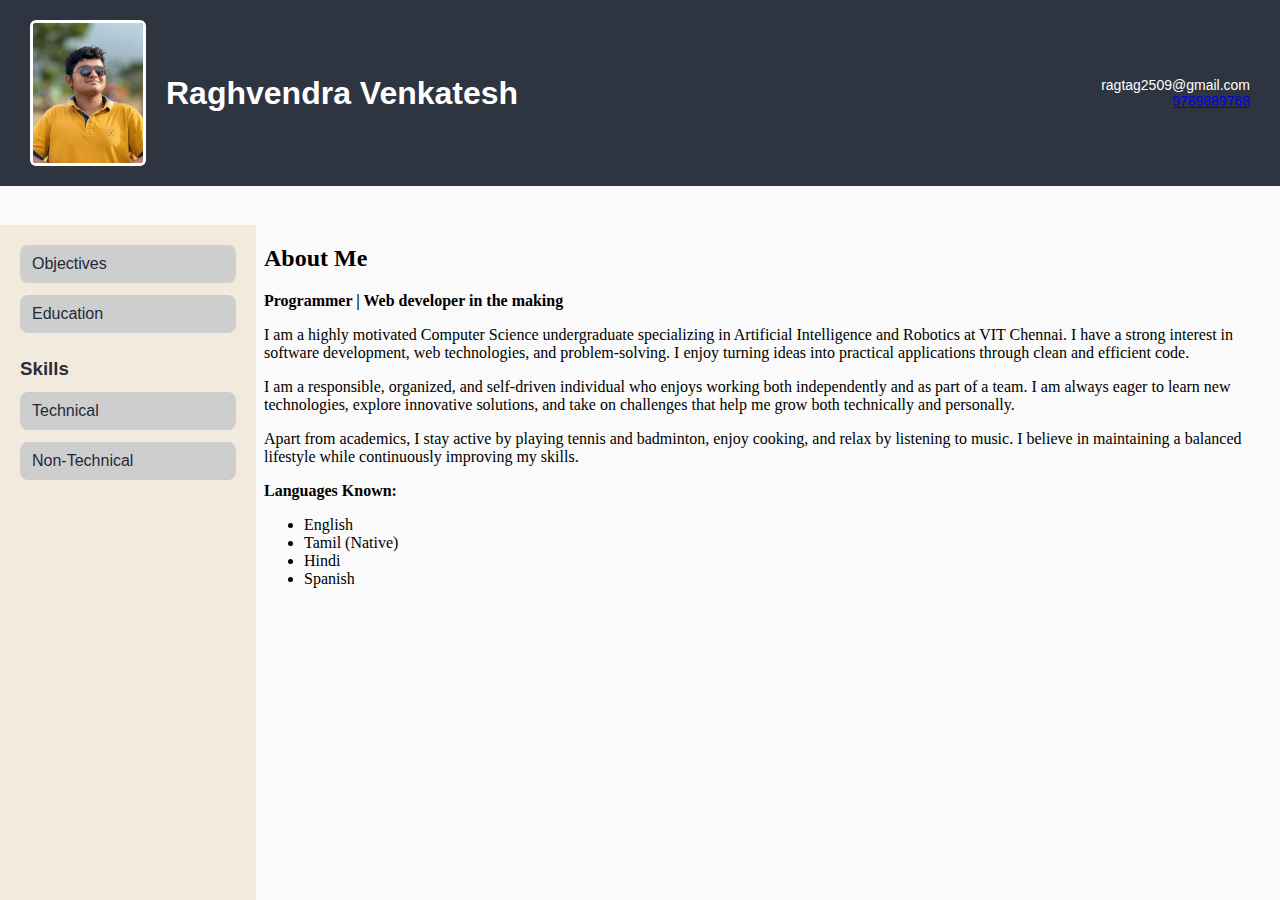
<file: index.html>
<!DOCTYPE html>
<html lang="en">
<head>
    <title>Raghvendra's Profile</title>
    <meta charset="UTF-8">
    <meta name="viewport" content="width=device-width, initial-scale=1.0">
    <link rel="stylesheet" href="style.css">
</head>
<frameset rows="25%,75%" frameborder="0">
    <frame src="header.html" name="header" title="Header"></frame>
    <frameset cols="20%,80%" frameborder="0">
        <frame src="menu.html" name="menu" title="Navigation Menu"></frame>
        <frame src="about.html" name="content" title="About me"></frame>
    </frameset>
</frameset>
</html>
</file>
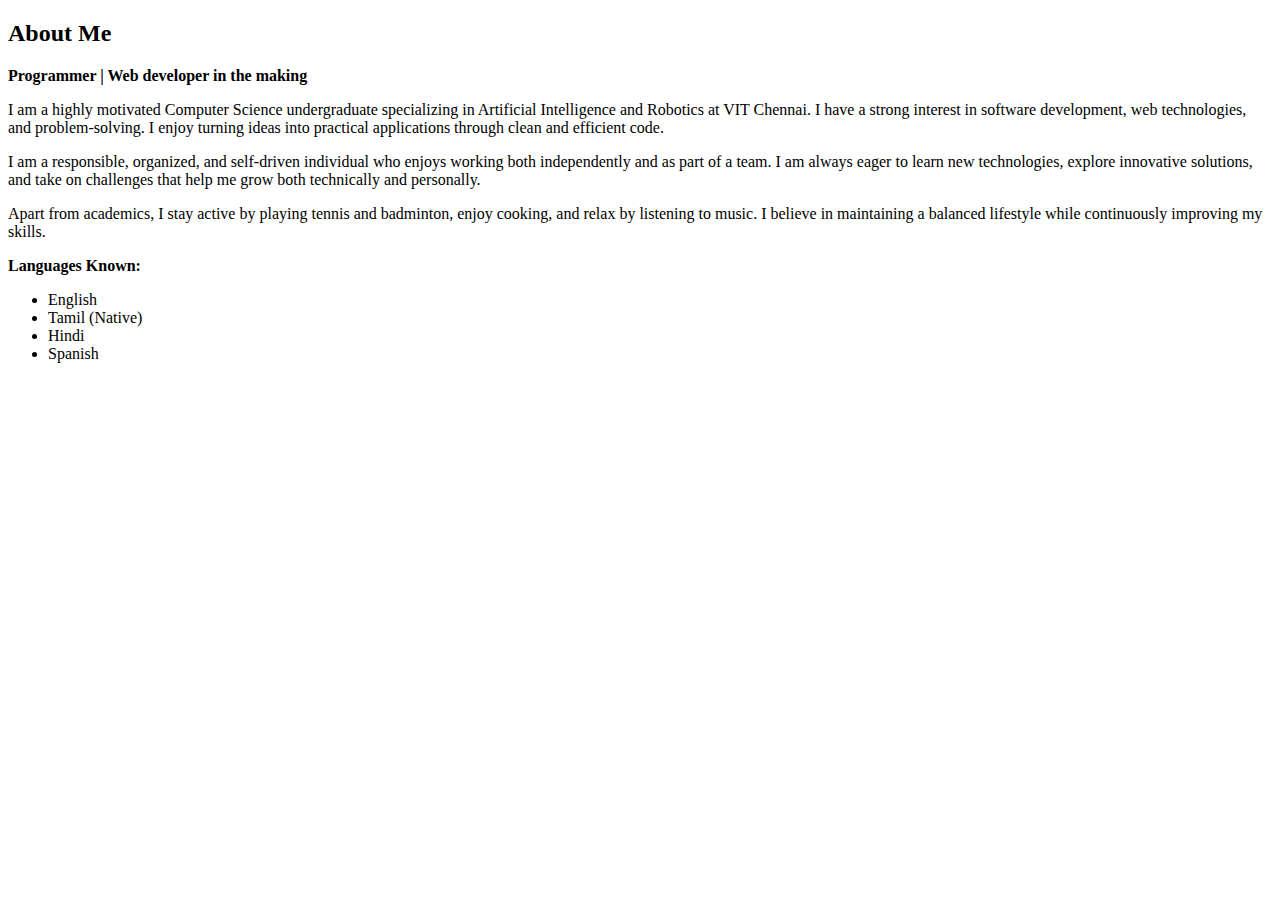
<file: about.html>
<!DOCTYPE html>
<html lang="en">
<head>
    <meta charset="UTF-8">
    <meta name="viewport" content="width=device-width, initial-scale=1.0">
    <title>About Me</title>
</head>
<body>
    <div id="static-info">
            <div class="about-right">
                <h2>About Me</h2>
                <p>
                    <strong>Programmer | Web developer in the making</strong>
                    <p>I am a highly motivated Computer Science undergraduate specializing in Artificial Intelligence and Robotics at VIT Chennai. I have a strong interest in software development, web technologies, and problem-solving. I enjoy turning ideas into practical applications through clean and efficient code.</p>
                    <p>I am a responsible, organized, and self-driven individual who enjoys working both independently and as part of a team. I am always eager to learn new technologies, explore innovative solutions, and take on challenges that help me grow both technically and personally.</p>
                    <p>Apart from academics, I stay active by playing tennis and badminton, enjoy cooking, and relax by listening to music. I believe in maintaining a balanced lifestyle while continuously improving my skills.</p>
                </p>
                <p><strong>Languages Known:</strong> <ul><li>English</li><li>Tamil (Native)</li><li>Hindi</li><li>Spanish</ul></p>
            </div>
</body>
</file>
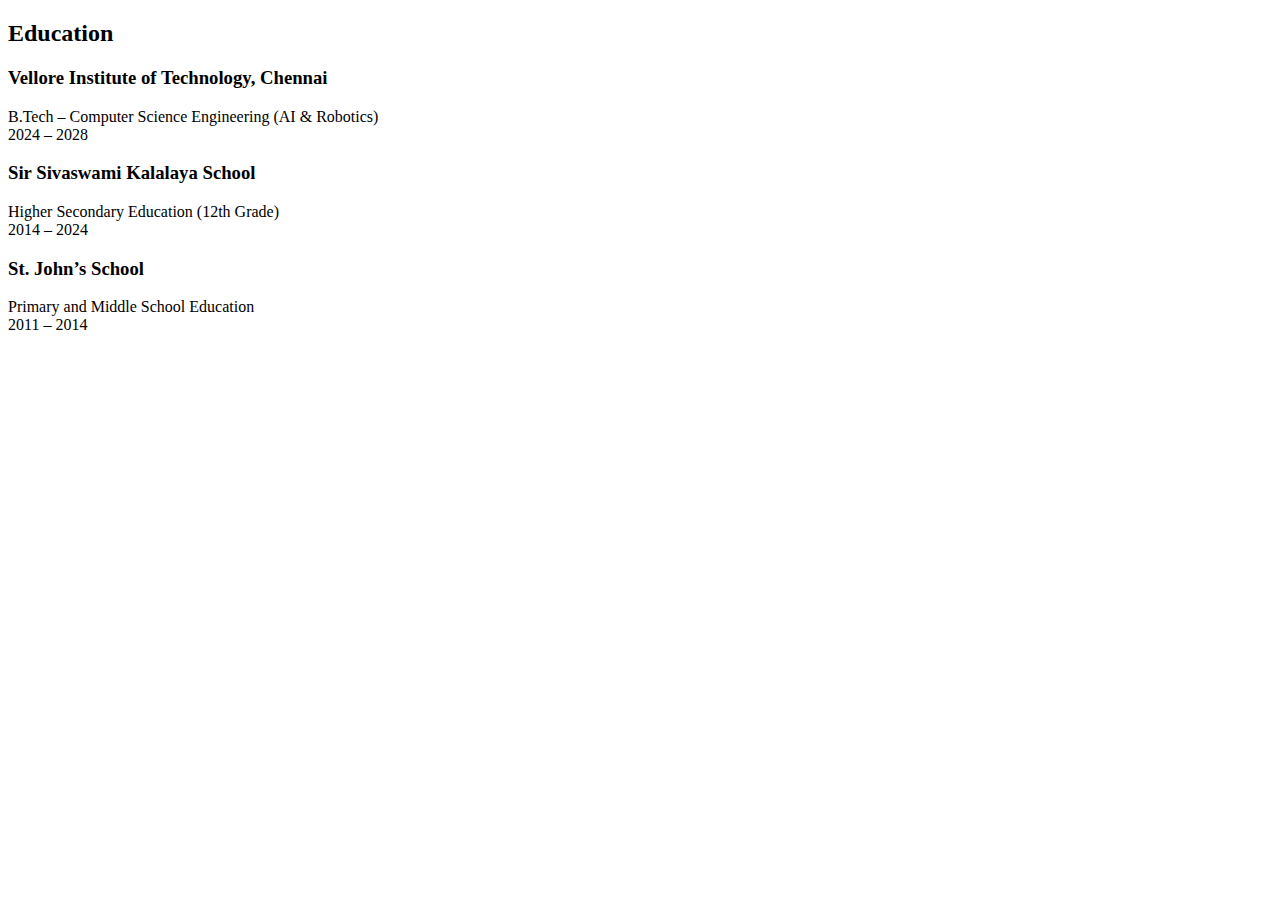
<file: education.html>
<!DOCTYPE html>
<html lang="en">
<head>
    <meta charset="UTF-8">
    <meta name="viewport" content="width=device-width, initial-scale=1.0">
    <title>Education</title>
</head>

<body>
<h2>Education</h2>

<h3>Vellore Institute of Technology, Chennai</h3>
<p>
B.Tech – Computer Science Engineering (AI & Robotics)<br>
2024 – 2028
</p>

<h3>Sir Sivaswami Kalalaya School</h3>
<p>
Higher Secondary Education (12th Grade)<br>
2014 – 2024
</p>

<h3>St. John’s School</h3>
<p>
Primary and Middle School Education<br>
2011 – 2014
</p>

</body>
</html>
</file>
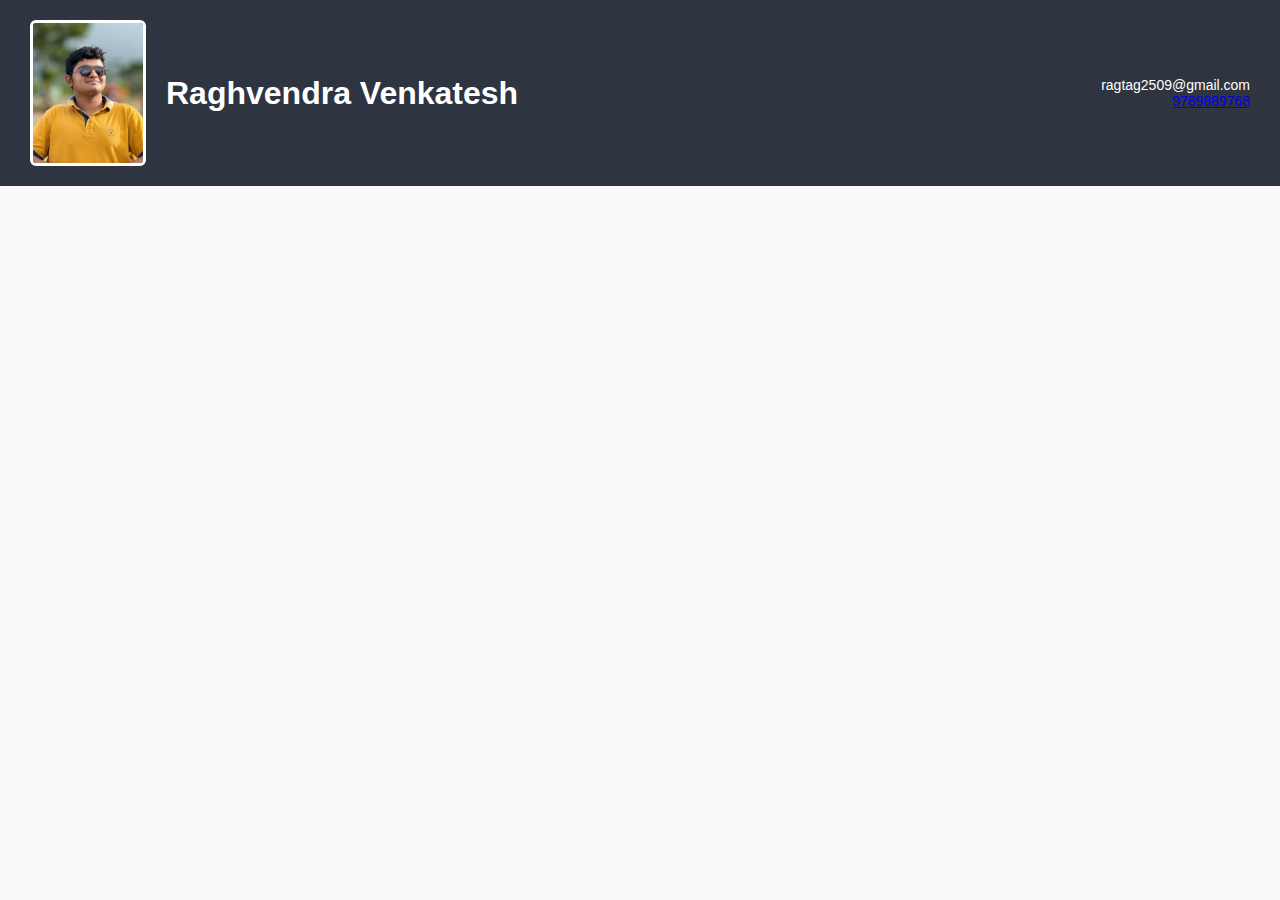
<file: header.html>
<!DOCTYPE html>
<html lang="en">
<head>
    <meta charset="UTF-8">
    <meta name="viewport" content="width=device-width, initial-scale=1.0">
    <link rel="stylesheet" href="style.css">
    <title>Header</title>   
</head>
<body>

<div class="header">
    <img src="./profile.jpg" class="profile-pic" alt="Raghvendra's Picture">
    <h1>Raghvendra Venkatesh</h1>
    <div class="contact-info">
        <email>ragtag2509@gmail.com</email>
        <div><a href="tel:9789889768">9789889768</a></div>
    </div>
</div>

</body>
</html>
</file>
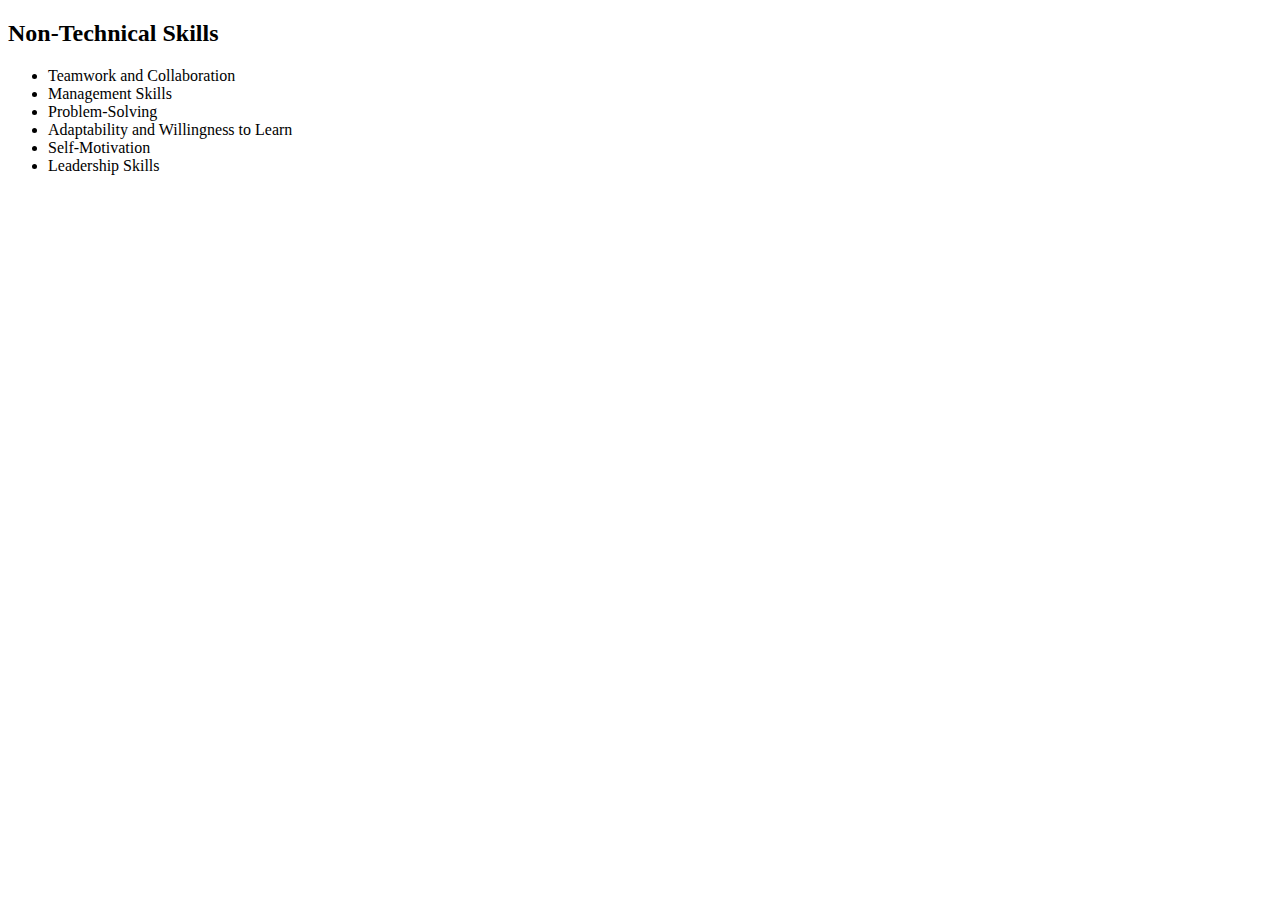
<file: nontech.html>
<!DOCTYPE html>
<html lang="en">
<head>
    <meta charset="UTF-8">
    <meta name="viewport" content="width=device-width, initial-scale=1.0">
    <title>Non-Technical Skills</title>
</head>

<body>
<h2>Non-Technical Skills</h2>
<ul>
    <li>Teamwork and Collaboration</li>
    <li>Management Skills</li>
    <li>Problem-Solving</li>
    <li>Adaptability and Willingness to Learn</li>
    <li>Self-Motivation</li>
    <li>Leadership Skills</li>
</ul>

</body>
</html>
</file>
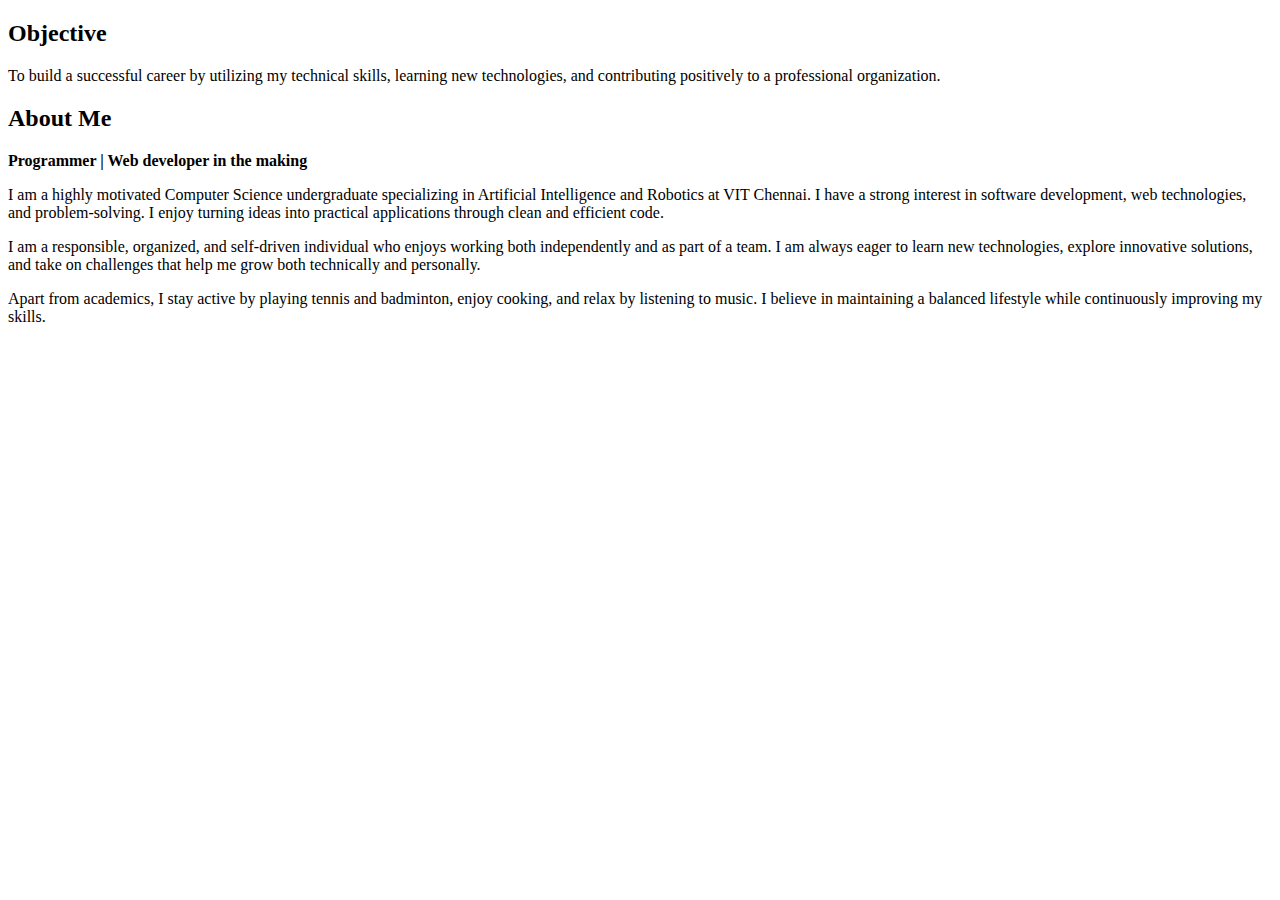
<file: objective.html>
<!DOCTYPE html>
<html lang="en">
<head>
    <meta charset="UTF-8">
    <meta name="viewport" content="width=device-width, initial-scale=1.0">
    <title>Objective</title>
</head>

<body>
<h2>Objective</h2>
<p>
To build a successful career by utilizing my technical skills, learning new technologies, and contributing positively to a professional organization.
</p>
<h2>About Me</h2>
                <p>
                    <strong>Programmer | Web developer in the making</strong>
                    <p>I am a highly motivated Computer Science undergraduate specializing in Artificial Intelligence and Robotics at VIT Chennai. I have a strong interest in software development, web technologies, and problem-solving. I enjoy turning ideas into practical applications through clean and efficient code.</p>
                    <p>I am a responsible, organized, and self-driven individual who enjoys working both independently and as part of a team. I am always eager to learn new technologies, explore innovative solutions, and take on challenges that help me grow both technically and personally.</p>
                    <p>Apart from academics, I stay active by playing tennis and badminton, enjoy cooking, and relax by listening to music. I believe in maintaining a balanced lifestyle while continuously improving my skills.</p>
                </p>
</body>
</html>
</file>
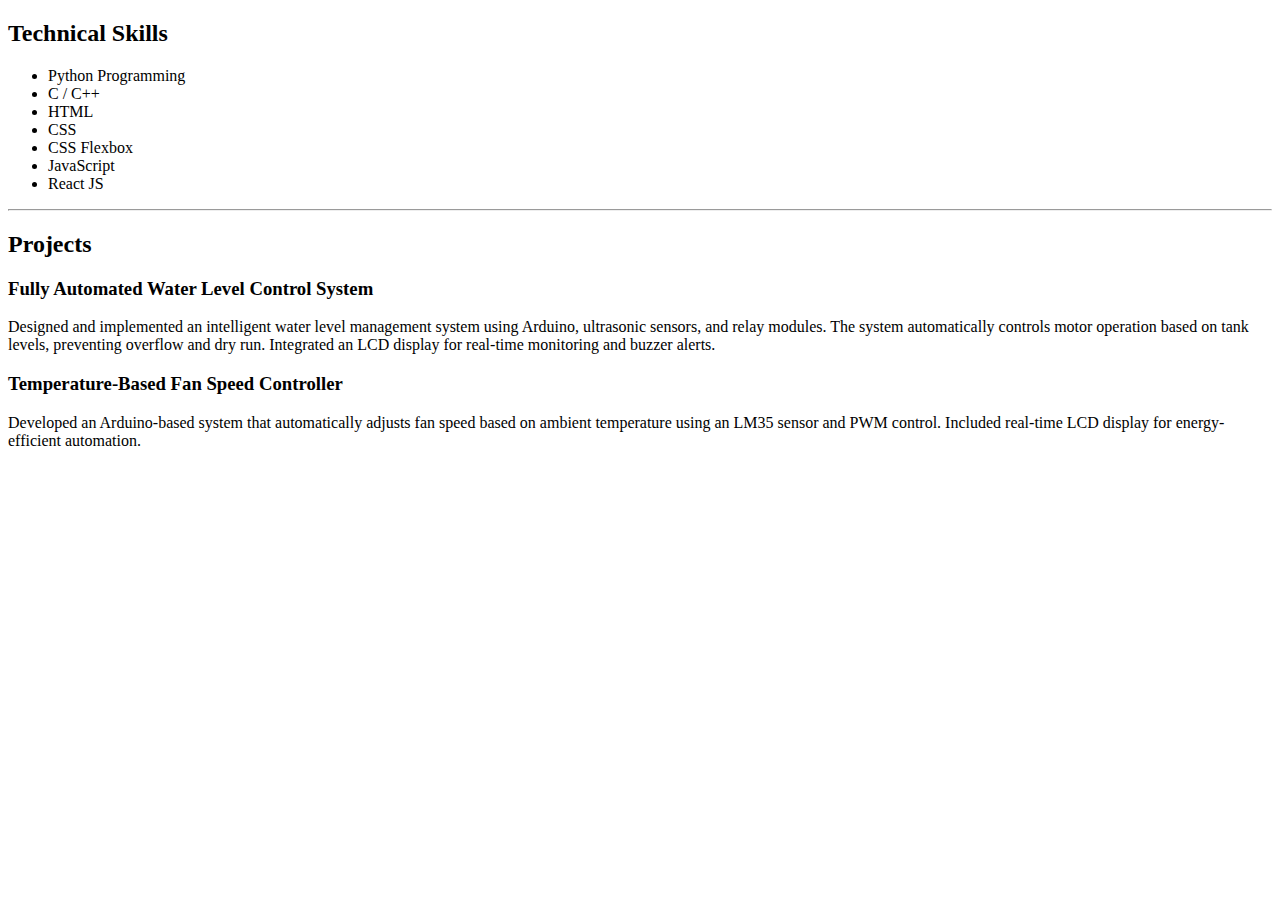
<file: technical.html>
<!DOCTYPE html>
<html lang="en">
<head>
    <meta charset="UTF-8">
    <meta name="viewport" content="width=device-width, initial-scale=1.0">
    <title>Technical Skills & Projects</title>
</head>
<body>
<h2>Technical Skills</h2>
<ul>
    <li>Python Programming</li>
    <li>C / C++</li>
    <li>HTML</li>
    <li>CSS</li>
    <li>CSS Flexbox</li>
    <li>JavaScript</li>
    <li>React JS</li>
</ul>
<hr>
<h2>Projects</h2>
<h3>Fully Automated Water Level Control System</h3>
<p>
Designed and implemented an intelligent water level management system using Arduino,
ultrasonic sensors, and relay modules. The system automatically controls motor operation
based on tank levels, preventing overflow and dry run. Integrated an LCD display for
real-time monitoring and buzzer alerts.
</p>
<h3>Temperature-Based Fan Speed Controller</h3>
<p>
Developed an Arduino-based system that automatically adjusts fan speed based on
ambient temperature using an LM35 sensor and PWM control. Included real-time LCD
display for energy-efficient automation.
</p>
</body>
</html>
</file>
<file: style.css>
html, body{
    margin: 0;
    padding: 0;
    font-family: Arial, Helvetica, sans-serif;
    background: #FAFAFA;
    color: #1E293B;
}
.header{
    background: #2E3440;
    display: flex;
    align-items: center;
    gap: 20px;
    padding: 20px 30px;
    color: white;
}
.profile-pic{
    width: 110px;
    height: 140px;
    object-fit: cover;
    border: 3px solid #ffffff;
    border-radius: 6px;
}
.header h1{
    margin: 0;
    font-size: 32px;
    font-weight: bold;
}
.left{
    height: 100vh;
    background: #F2EBDD;
    padding: 20px;
    box-sizing: border-box;
}
.left h3{
    margin-top: 25px;
    margin-bottom: 12px;
    color: #2B2F3A;
}
.left a{
    display: block;
    margin-bottom: 12px;
    padding: 10px 12px;
    background: #cecece;
    color: #1E293B;
    text-decoration: none;
    border-radius: 8px;
    font-size: 16px;

}
.left a:hover{
    background: #d5d9df;
}
body h2{
    color: #2B2F3A;
    margin-top: 0;
}
body h3{
    color: #2B2F3A;
}
body p{
    line-height: 1.6;
    font-size: 15px;
}
.about-right{
    background: #ffffff;
    padding: 20px;
    border-radius: 10px;
    box-shadow: 0 4px 10px rgba(0,0,0,0.08);
}
.contact-info{
    margin-left: auto;
    text-align: right;
    font-size: 14px;
}
</file>
